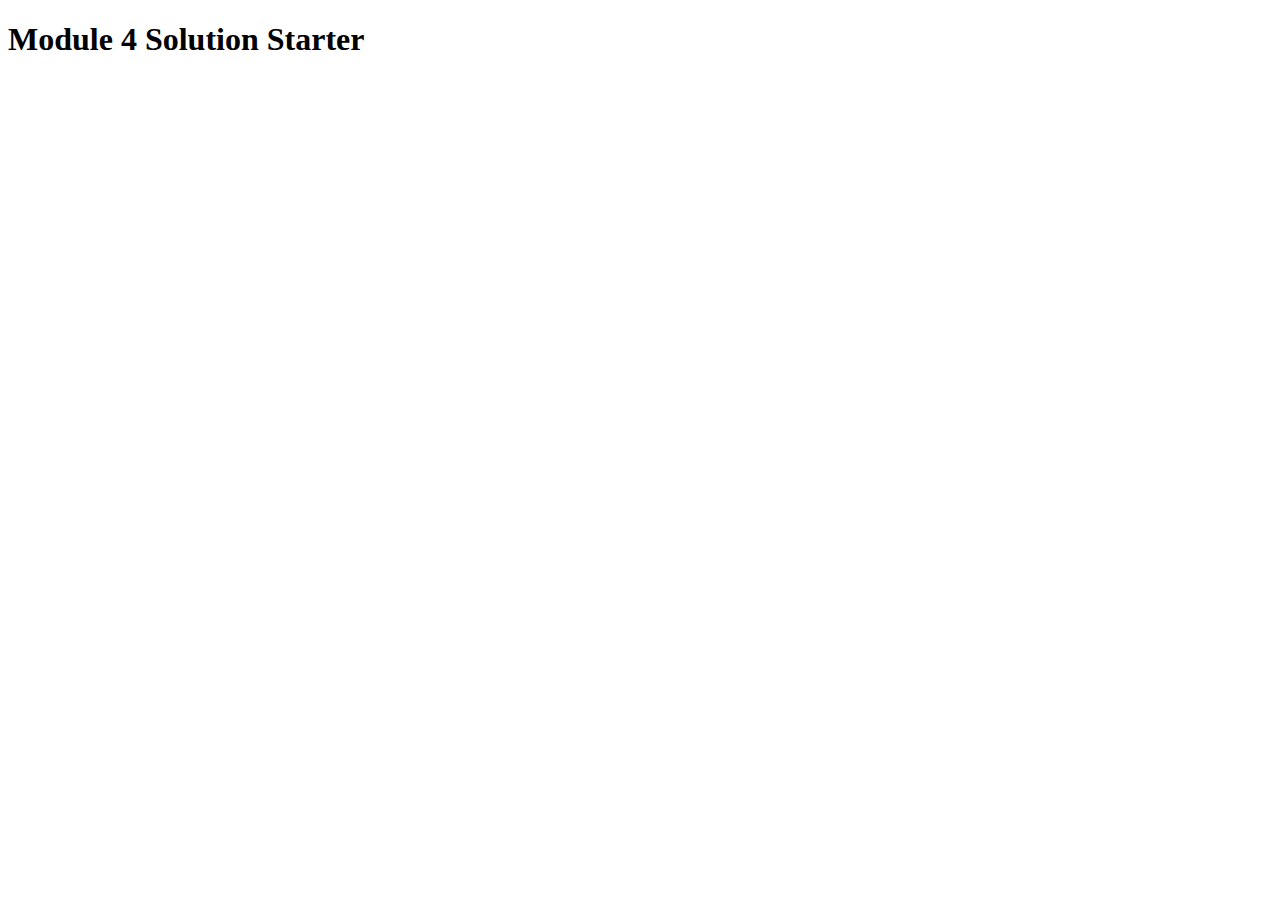
<file: module4-solution/index.html>
<!DOCTYPE html>
<html>
<head>
  <meta charset="utf-8">
  <title>Module 4 Solution Starter</title>
  <script src="SpeakHello.js"></script>
  <script src="SpeakGoodBye.js"></script>
  <script src="script.js"></script>
</head>
<body>
  <h1>Module 4 Solution Starter</h1>
  
</body>
</html>
</file>
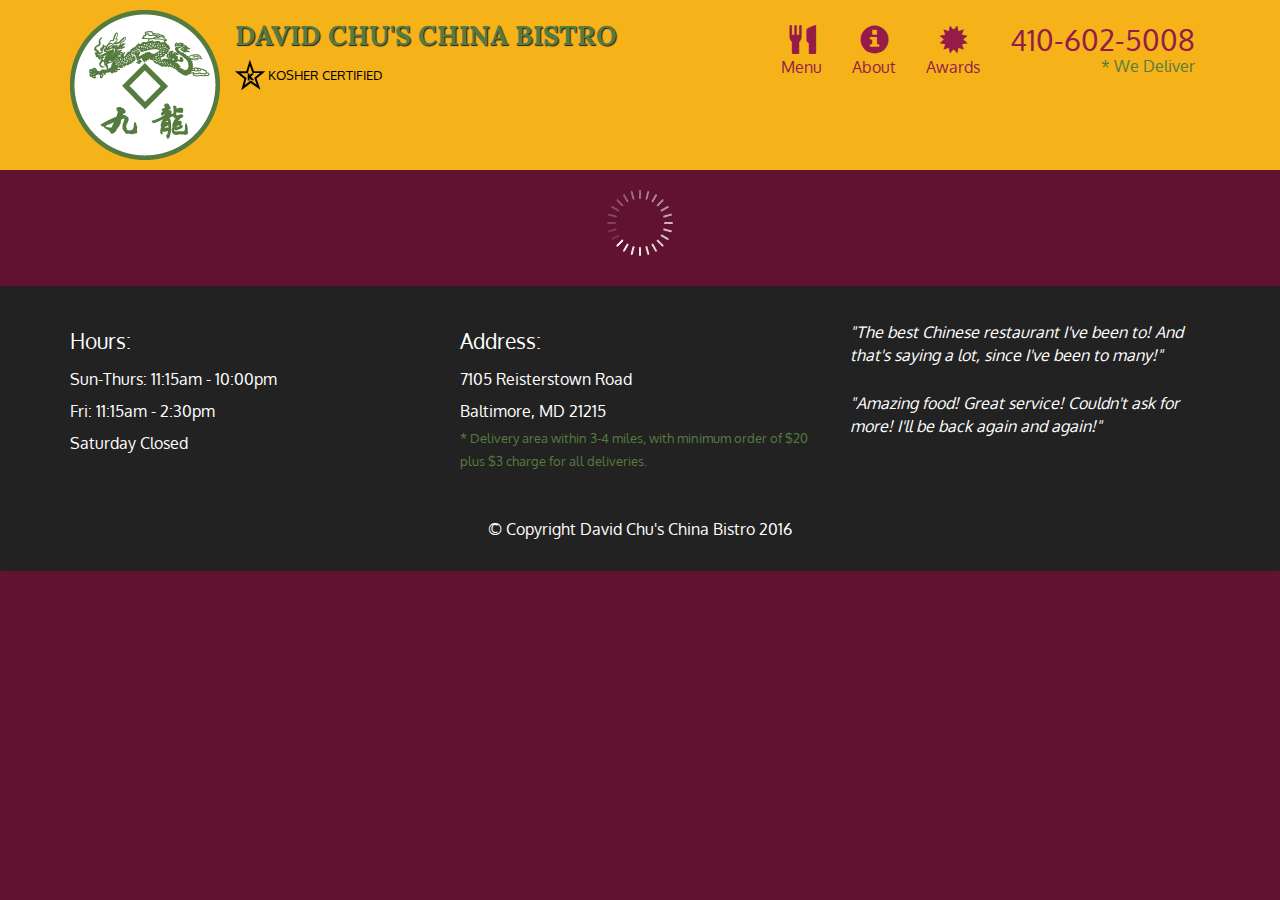
<file: module5-solution/index.html>
<!doctype html>
<html lang="en">
  <head>
    <meta charset="utf-8">
    <meta http-equiv="X-UA-Compatible" content="IE=edge">
    <meta name="viewport" content="width=device-width, initial-scale=1">
    <title>David Chu's China Bistro</title>
    <link rel="stylesheet" href="css/bootstrap.min.css">
    <link rel="stylesheet" href="css/styles.css">
    <link href='https://fonts.googleapis.com/css?family=Oxygen:400,300,700' rel='stylesheet' type='text/css'>
    <link href='https://fonts.googleapis.com/css?family=Lora' rel='stylesheet' type='text/css'>
  </head>
<body>
  <header>
    <nav id="header-nav" class="navbar navbar-default">
      <div class="container">
        <div class="navbar-header">
          <a href="index.html" class="pull-left visible-md visible-lg">
            <div id="logo-img" alt="Logo image"></div>
          </a>

          <div class="navbar-brand">
            <a href="index.html"><h1>David Chu's China Bistro</h1></a>
            <p>
              <img src="images/star-k-logo.png" alt="Kosher certification">
              <span>Kosher Certified</span>
            </p>
          </div>

          <button id="navbarToggle" type="button" class="navbar-toggle collapsed" data-toggle="collapse" data-target="#collapsable-nav" aria-expanded="false">
            <span class="sr-only">Toggle navigation</span>
            <span class="icon-bar"></span>
            <span class="icon-bar"></span>
            <span class="icon-bar"></span>
          </button>
        </div>
        
        <div id="collapsable-nav" class="collapse navbar-collapse">
           <ul id="nav-list" class="nav navbar-nav navbar-right">
            <li id="navHomeButton" class="visible-xs active">
              <a href="index.html">
                <span class="glyphicon glyphicon-home"></span> Home</a>
            </li>
            <li id="navMenuButton">
              <a href="#" onclick="$dc.loadMenuCategories();">
                <span class="glyphicon glyphicon-cutlery"></span><br class="hidden-xs"> Menu</a>
            </li>
            <li>
              <a href="#">
                <span class="glyphicon glyphicon-info-sign"></span><br class="hidden-xs"> About</a>
            </li>
            <li>
              <a href="#">
                <span class="glyphicon glyphicon-certificate"></span><br class="hidden-xs"> Awards</a>
            </li>
            <li id="phone" class="hidden-xs">
              <a href="tel:410-602-5008">
                <span>410-602-5008</span></a><div>* We Deliver</div>
            </li>
          </ul><!-- #nav-list -->
        </div><!-- .collapse .navbar-collapse -->
      </div><!-- .container -->
    </nav><!-- #header-nav -->
  </header>

  <div id="call-btn" class="visible-xs">
    <a class="btn" href="tel:410-602-5008">
    <span class="glyphicon glyphicon-earphone"></span>
    410-602-5008
    </a>
  </div>
  <div id="xs-deliver" class="text-center visible-xs">* We Deliver</div>

  <div id="main-content" class="container"></div>

  <footer class="panel-footer">
    <div class="container">
      <div class="row">
        <section id="hours" class="col-sm-4">
          <span>Hours:</span><br>
          Sun-Thurs: 11:15am - 10:00pm<br>
          Fri: 11:15am - 2:30pm<br>
          Saturday Closed
          <hr class="visible-xs">
        </section>
        <section id="address" class="col-sm-4">
          <span>Address:</span><br>
          7105 Reisterstown Road<br>
          Baltimore, MD 21215
          <p>* Delivery area within 3-4 miles, with minimum order of $20 plus $3 charge for all deliveries.</p>
          <hr class="visible-xs">
        </section>
        <section id="testimonials" class="col-sm-4">
          <p>"The best Chinese restaurant I've been to! And that's saying a lot, since I've been to many!"</p>
          <p>"Amazing food! Great service! Couldn't ask for more! I'll be back again and again!"</p>
        </section>
      </div>
      <div class="text-center">&copy; Copyright David Chu's China Bistro 2016</div>
    </div>
  </footer>

  <!-- jQuery (Bootstrap JS plugins depend on it) -->
  <script src="js/jquery-2.1.4.min.js"></script>
  <script src="js/bootstrap.min.js"></script>
  <script src="js/ajax-utils.js"></script>
  <script src="js/script.js"></script>
</body>
</html>
</file>
<file: module5-solution/css/styles.css>
body {
  font-size: 16px;
  color: #fff;
  background-color: #61122f;
  font-family: 'Oxygen', sans-serif;
}

/** HEADER **/
#header-nav {
  background-color: #f6b319;
  border-radius: 0;
  border: 0;
}

#logo-img {
  background: url('../images/restaurant-logo_large.png') no-repeat;
  width: 150px;
  height: 150px;
  margin: 10px 15px 10px 0;
}

.navbar-brand {
  padding-top: 25px;
}
.navbar-brand h1 { /* Restaurant name */
  font-family: 'Lora', serif;
  color: #557c3e;
  font-size: 1.5em;
  text-transform: uppercase;
  font-weight: bold;
  text-shadow: 1px 1px 1px #222;
  margin-top: 0;
  margin-bottom: 0;
  line-height: .75;
}
.navbar-brand a:hover, .navbar-brand a:focus {
  text-decoration: none;
}
.navbar-brand p { /* Kosher cert */
  color: #000;
  text-transform: uppercase;
  font-size: .7em;
  margin-top: 15px;
}
.navbar-brand p span { /* Star-K */
  vertical-align: middle;
}

#nav-list {
  margin-top: 10px;
}
#nav-list a {
  color: #951C49;
  text-align: center;
}
#nav-list a:hover {
  background: #E7E7E7;
}
#nav-list a span {
  font-size: 1.8em;
}

#phone {
  margin-top: 5px;
}
#phone a { /* Phone number */
  text-align: right;
  padding-bottom: 0;
}
#phone div { /* We Deliver */
  color: #557c3e;
  text-align: right;
  padding-right: 15px;
}

.navbar-header button.navbar-toggle, .navbar-header .icon-bar {
  border: 1px solid #61122f;
}
.navbar-header button.navbar-toggle {
  clear: both;
  margin-top: -30px;
}
/* END HEADER */

/* FOOTER */
.panel-footer {
  margin-top: 30px;
  padding-top: 35px;
  padding-bottom: 30px;
  background-color: #222;
  border-top: 0;
}
.panel-footer div.row {
  margin-bottom: 35px;
}
#hours, #address {
  line-height: 2;
}
#hours > span, #address > span {
  font-size: 1.3em;
}
#address p {
  color: #557c3e;
  font-size: .8em;
  line-height: 1.8;
}
#testimonials {
  font-style: italic;
}
#testimonials p:nth-child(2) {
  margin-top: 25px;
}
/* END FOOTER */



/* HOME PAGE */
.container .jumbotron {
  box-shadow: 0 0 50px #3F0C1F;
  border: 2px solid #3F0C1F;
}

#menu-tile, #specials-tile, #map-tile {
  height: 250px;
  width: 100%;
  margin-bottom: 15px;
  position: relative;
  border: 2px solid #3F0C1F;
  overflow: hidden;
}
#menu-tile:hover, #specials-tile:hover, #map-tile:hover {
  box-shadow: 0 1px 5px 1px #cccccc;
}
#menu-tile {
  background: url('../images/menu-tile.jpg') no-repeat;
  background-position: center;
}
#specials-tile {
  background: url('../images/specials-tile.jpg') no-repeat;
  background-position: center;
}
#menu-tile span, #specials-tile span, #map-tile span {
  position: absolute;
  bottom: 0;
  right: 0;
  width: 100%;
  text-align: center;
  font-size: 1.6em;
  text-transform: uppercase;
  background-color: #000;
  color: #fff;
  opacity: .8;
}
/* END HOME PAGE */

/* MENU CATEGORIES PAGE */
.category-tile { 
  position: relative;
  border: 2px solid #3F0C1F;
  overflow: hidden;
  width: 200px;
  height: 200px;
  margin: 0 auto 15px;
}
.category-tile span {
  position: absolute;
  bottom: 0;
  right: 0;
  width: 100%;
  text-align: center;
  font-size: 1.2em;
  text-transform: uppercase;
  background-color: #000;
  color: #fff;
  opacity: .8;
}
.category-tile:hover {
  box-shadow: 0 1px 5px 1px #cccccc;
}

#menu-categories-title + div {
  margin-bottom: 50px;
}
/* END MENU CATEGORIES PAGE */

/* SINGLE CATEGORY PAGE */
.menu-item-tile {
  margin-bottom: 25px;
}
.menu-item-tile hr {
  width: 80%;
}
.menu-item-tile .menu-item-price {
  font-size: 1.1em;
  text-align: right;
  margin-top: -15px;
  margin-right: -15px;
}
.menu-item-tile .menu-item-price span {
  font-size: .6em;
}
.menu-item-photo {
  position: relative;
  border: 2px solid #3F0C1F; 
  overflow: hidden;
  padding: 0;
  margin-right: -15px;
  margin-left: auto;
  margin-bottom: 20px;
  max-width: 250px;
}
.menu-item-photo div {
  position: absolute;
  bottom: 0;
  right: 0;
  width: 80px;
  background-color: #557c3e;
  text-align: center;
}
.menu-item-description {
  padding-right: 30px;
}
h3.menu-item-title {
  margin: 0 0 10px;
}
.menu-item-details {
  font-size: .9em;
  font-style: italic;
}
/* END SINGLE CATEGORY PAGE */


/********** Large devices only **********/
@media (min-width: 1200px) {
  .container .jumbotron {
    background: url('../images/jumbotron_1200.jpg') no-repeat;
    height: 675px;
  }
}

/********** Medium devices only **********/
@media (min-width: 992px) and (max-width: 1199px) {
  /* Header */
  #logo-img {
    background: url('../images/restaurant-logo_medium.png') no-repeat;
    width: 100px;
    height: 100px;
    margin: 5px 5px 5px 0;
  }
  /* End Header */

  /* Home Page */
  .container .jumbotron {
    background: url('../images/jumbotron_992.jpg') no-repeat;
    height: 558px;
  }
  /* End Home Page */
}

/********** Small devices only **********/
@media (min-width: 768px) and (max-width: 991px) {
  /* Home Page */
  .container .jumbotron {
    background: url('../images/jumbotron_768.jpg') no-repeat;
    height: 432px;
  }
  /* End Home Page */
}

/********** Extra small devices only **********/
@media (max-width: 767px) {
  /* Header */
  .navbar-brand {
    padding-top: 10px;
    height: 80px;
  }
  .navbar-brand h1 { /* Restaurant name */
    padding-top: 10px;
    font-size: 5vw; /* 1vw = 1% of viewport width */
  }
  .navbar-brand p { /* Kosher cert */
    font-size: .6em;
    margin-top: 12px;
  }
  .navbar-brand p img { /* Star-K */
    height: 20px;
  }

  #collapsable-nav a { /* Collapsed nav menu text */
    font-size: 1.2em;
  }
  #collapsable-nav a span { /* Collapsed nav menu glyph */
    font-size: 1em;
    margin-right: 5px;
  }

  #call-btn > a {
    font-size: 1.5em;
    display: block;
    margin: 0 20px;
    padding: 10px;
    border: 2px solid #fff;
    background-color: #f6b319;
    color: #951c49;
  }
  #xs-deliver {
    margin-top: 5px;
    font-size: .7em;
    letter-spacing: .1em;
    text-transform: uppercase;
  }
  /* End Header */

  /* Footer */
  .panel-footer section {
    margin-bottom: 30px;
    text-align: center;
  }
  .panel-footer section:nth-child(3) {
    margin-bottom: 0; /* margin already exists on the whole row */
  }
  .panel-footer section hr {
    width: 50%;
  }
  /* End Footer */

  /* Home Page */
  .container .jumbotron {
    margin-top: 30px;
    padding: 0;
  }
  #menu-tile, #specials-tile {
    width: 360px;
    margin: 0 auto 15px;
  }

  .menu-item-photo {
    margin-right: auto;
  }
  .menu-item-tile .menu-item-price {
    text-align: center;
  }
  .menu-item-description {
    text-align: center;;
  }
}


/********** Super extra small devices Only :-) (e.g., iPhone 4) **********/
@media (max-width: 479px) {
  /* Header */
  .navbar-brand h1 { /* Restaurant name */
    padding-top: 5px;
    font-size: 6vw;
  }
  /* End Header */
  
  /* Home page */
  #menu-tile, #specials-tile {
    width: 280px;
    margin: 0 auto 15px;
  }

  .col-xxs-12 {
    position: relative;
    min-height: 1px;
    padding-right: 15px;
    padding-left: 15px;
    float: left;
    width: 100%;
  }
}
</file>
